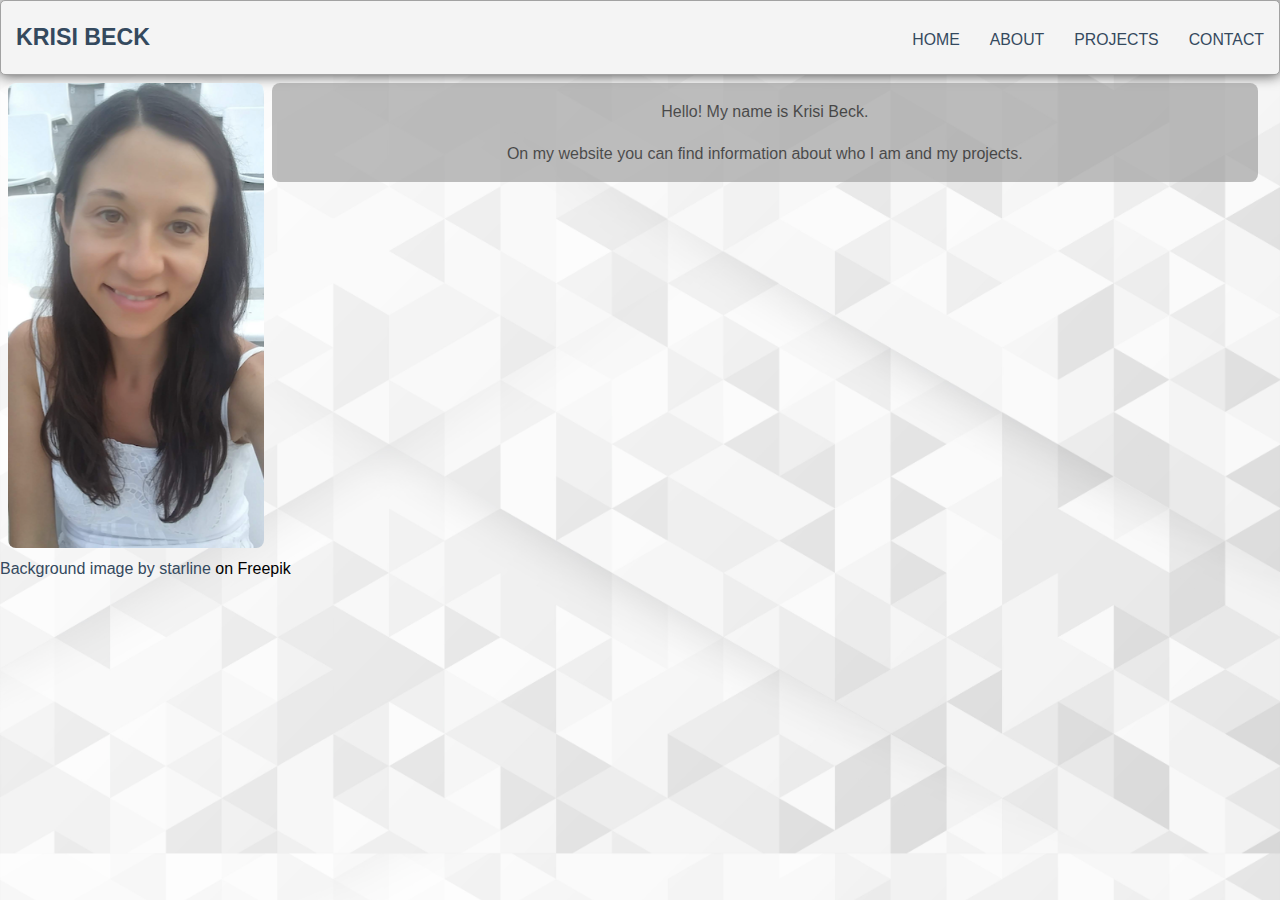
<file: index.html>
<!DOCTYPE html>
<html lang="en">
<head>
    <meta charset="UTF-8">
    <meta http-equiv="X-UA-Compatible" content="IE=edge">
    <meta name="viewport" content="width=device-width, initial-scale=1.0">
    <title>Krisi Beck</title>
    <link rel="stylesheet" type="text/css" href="./css/styles.css">
    <link rel="icon" href="favicon.ico?v=2">
</head>
<body>
    <header class="header">
		<h1 class="logo"><a href="#">Krisi Beck</a></h1>
      <ul class="main-nav">
          <li><a href="index.html">Home</a></li>
          <li><a href="about.html">About</a></li>
          <li><a href="projects.html">Projects</a></li>
          <li><a href="contact.html">Contact</a></li>
      </ul>
	</header> 
    <div>
        <img class='profile-pic' src="./images/picture.png">
        <div class="about">
            <p>Hello! My name is Krisi Beck. </p>
            <p>On my website you can find information about who I am and my projects. </p>
        </div>
    </div>
</body>
<footer>
    <a href="https://www.freepik.com/free-vector/white-background-with-triangle-patterns_4403214.htm#query=repeating%20background&position=44&from_view=keyword">Background image by starline</a> on Freepik
</footer>
</html>
</file>
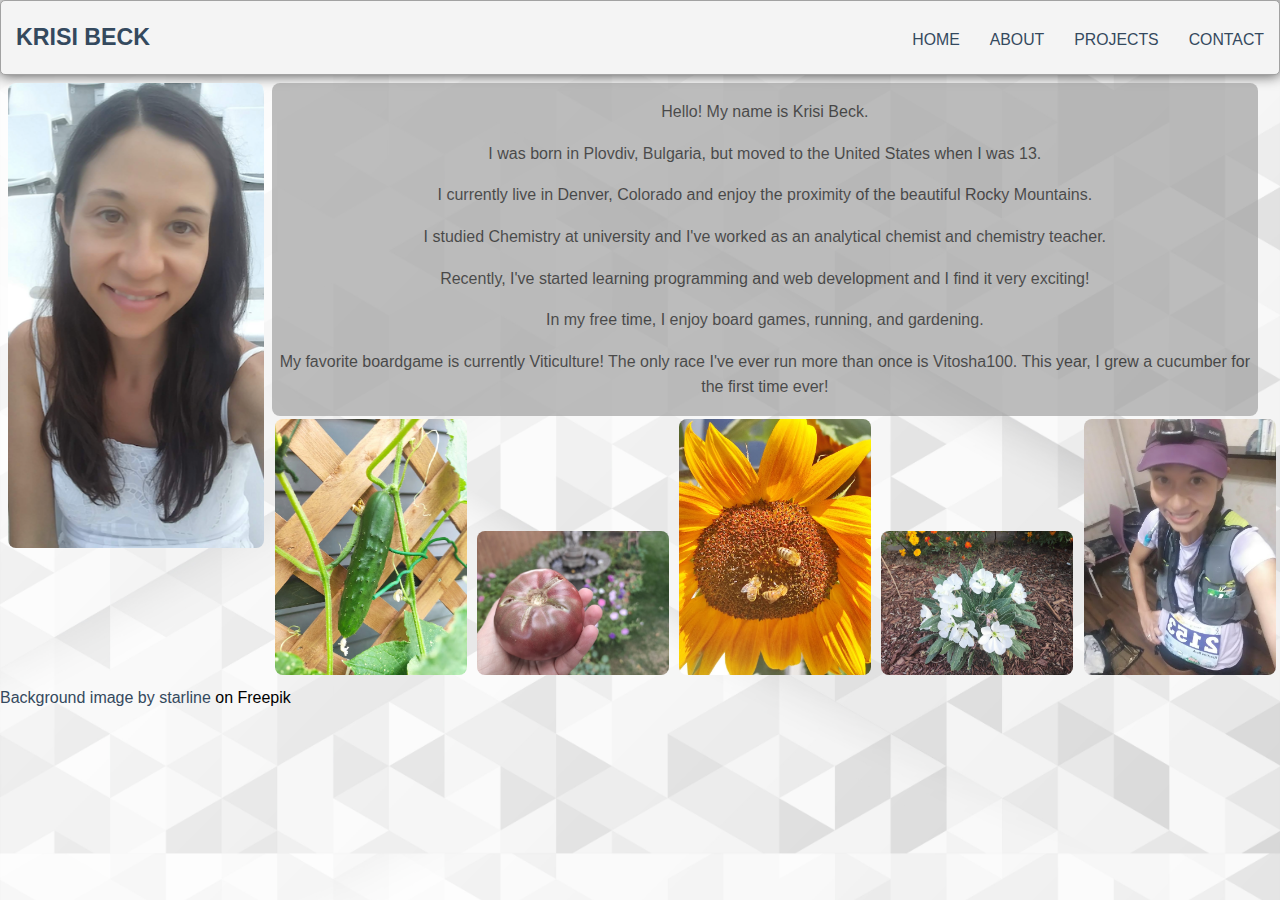
<file: about.html>
<!DOCTYPE html>
<html lang="en">
<head>
    <meta charset="UTF-8">
    <meta http-equiv="X-UA-Compatible" content="IE=edge">
    <meta name="viewport" content="width=device-width, initial-scale=1.0">
    <title>Krisi Beck</title>
    <link rel="stylesheet" type="text/css" href="./css/styles.css">
    <link rel="icon" href="favicon.ico?v=2">
</head>
<body>
    <header class="header">
		<h1 class="logo"><a href="#">Krisi Beck</a></h1>
      <ul class="main-nav">
          <li><a href="index.html">Home</a></li>
          <li><a href="about.html">About</a></li>
          <li><a href="projects.html">Projects</a></li>
          <li><a href="contact.html">Contact</a></li>
      </ul>
	</header> 
    <div>
        <img class='profile-pic' src="./images/picture.png">
        <div class="about">
            <p>Hello! My name is Krisi Beck. </p>
            <p>I was born in Plovdiv, Bulgaria, but moved to the United States when I was 13.</p>
            <p>I currently live in Denver, Colorado and enjoy the proximity of the beautiful Rocky Mountains.</p> 
            <p>I studied Chemistry at university and I've worked as an analytical chemist and chemistry teacher.</p>
            <p>Recently, I've started learning programming and web development and I find it very exciting!</p>
            <p>In my free time, I enjoy board games, running, and gardening.</p>
            <p>My favorite boardgame is currently Viticulture! The only race I've ever run more than once is Vitosha100. This year, I grew a cucumber for the first time ever!</p>
        </div>
        <img class="about-pic" src="./images/IMG_20220720_150309.jpg">
        <img class="about-pic" src="./images/IMG_20220827_170901.jpg">
        <img class="about-pic" src="./images/IMG_20220905_110031_1.jpg">
        <img class="about-pic" src="./images/IMG_20220907_072236.jpg">
        <img class="about-pic" src="./images/20190615_225514.jpg">
        
    </div>
</body>
<footer>
    <a href="https://www.freepik.com/free-vector/white-background-with-triangle-patterns_4403214.htm#query=repeating%20background&position=44&from_view=keyword">Background image by starline</a> on Freepik
</footer>
</html>
</file>
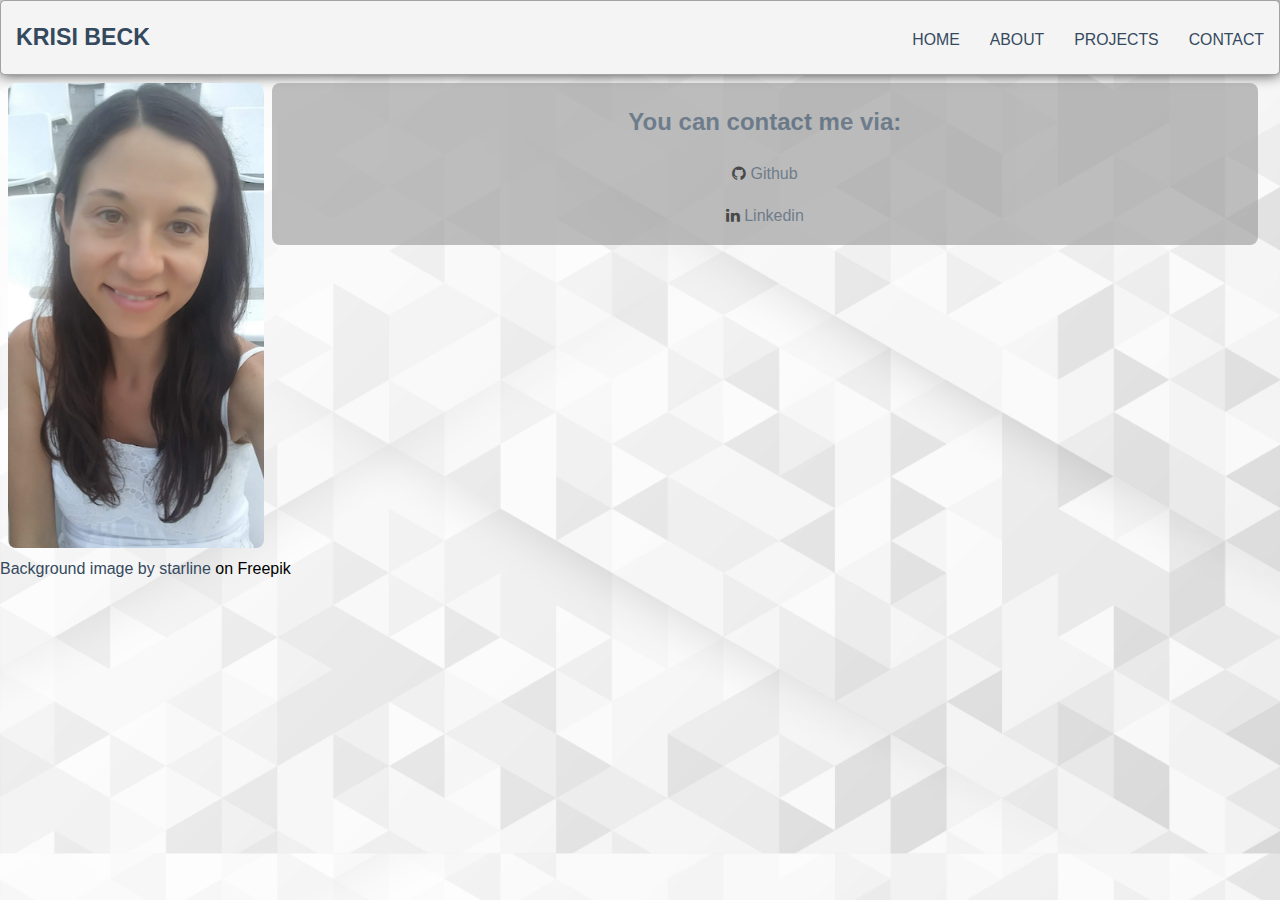
<file: contact.html>
<!DOCTYPE html>
<html lang="en">
<head>
    <meta charset="UTF-8">
    <meta http-equiv="X-UA-Compatible" content="IE=edge">
    <meta name="viewport" content="width=device-width, initial-scale=1.0">
    <title>Krisi Beck</title>
    <link rel="stylesheet" type="text/css" href="./css/styles.css">
    <link rel="icon" href="favicon.ico?v=2">
    <link rel="stylesheet" href="https://cdnjs.cloudflare.com/ajax/libs/font-awesome/4.7.0/css/font-awesome.min.css">
</head>
<body>
    <header class="header">
		<h1 class="logo"><a href="#">Krisi Beck</a></h1>
      <ul class="main-nav">
          <li><a href="index.html">Home</a></li>
          <li><a href="about.html">About</a></li>
          <li><a href="projects.html">Projects</a></li>
          <li><a href="contact.html">Contact</a></li>
      </ul>
	</header> 
    <div>
        <img class='profile-pic' src="./images/picture.png">
        <div class="about">
            <h2>You can contact me via:</h2>
            <p><i class="fa fa-github"></i> <a href="https://github.com/krisibeck">Github</a></p>
            <p><i class="fa fa-linkedin"></i> <a href="https://www.linkedin.com/in/krastina-beck-4160ab245/">Linkedin</a></p>
        </div>
    </div>
</body>
<footer>
    <a href="https://www.freepik.com/free-vector/white-background-with-triangle-patterns_4403214.htm#query=repeating%20background&position=44&from_view=keyword">Background image by starline</a> on Freepik
</footer>
</html>
</file>
<file: css/styles.css>
* {
	box-sizing: border-box;
}
body {
	font-family: 'Montserrat', sans-serif;
    background-image: url("../images/18410.jpg");
    background-size: 100%;
	line-height: 1.6;
	margin: 0;
	min-height: 100vh;
}
ul {
  margin: 0;
  padding: 0;
  list-style: none;
}


h2,
h3,
a {
	color: #34495e;
}

a {
	text-decoration: none;
}



.logo {
	margin: 0;
	font-size: 1.45em;
}

.main-nav {
	margin-top: 5px;

}
.logo a,
.main-nav a {
	padding: 10px 15px;
	text-transform: uppercase;
	text-align: center;
	display: block;
}

.main-nav a {
	color: #34495e;
	font-size: .99em;
}

.main-nav a:hover {
	color: #718daa;
}



.header {
	padding-top: .5em;
	padding-bottom: .5em;
	border: 1px solid #a2a2a2;
	background-color: #f4f4f4;
	-webkit-box-shadow: 0px 0px 14px 0px rgba(0,0,0,0.75);
	-moz-box-shadow: 0px 0px 14px 0px rgba(0,0,0,0.75);
	box-shadow: 0px 0px 14px 0px rgba(0,0,0,0.75);
	-webkit-border-radius: 5px;
	-moz-border-radius: 5px;
	border-radius: 5px;
}


.profile-pic {
    float: left;
    width: 20%;
    border-radius: 0.5em;
    margin: 0.5em;
}


.about{
    width: 77%;
    display: inline-block;
    position: relative;
    margin-top: 0.5em;
    background-color: #a2a2a2;
    opacity: 0.7;
    border-radius: 0.5em;
    text-align: center;
}

.project{
    width: 77%;
    display: inline-block;
    position: relative;
    margin-top: 0.5em;
    padding: 0.5em;
    background-color: #a2a2a2;
    opacity: 0.7;
    border-radius: 0.5em;
    text-align: left;
}

.about-pic {
    margin: 0.18em;
    width: 15%;
    height: 15%;
    border-radius: 0.5em;
}

footer {
    clear: left;
}

/* ================================= 
  Media Queries
==================================== */




@media (min-width: 769px) {
	.header,
	.main-nav {
		display: flex;
	}
	.header {
		flex-direction: column;
		align-items: center;
        .header{
		width: 80%;
		margin: 0 auto;
		max-width: 1150px;
	}
	}

}

@media (min-width: 1025px) {
	.header {
		flex-direction: row;
		justify-content: space-between;
	}

}
</file>
